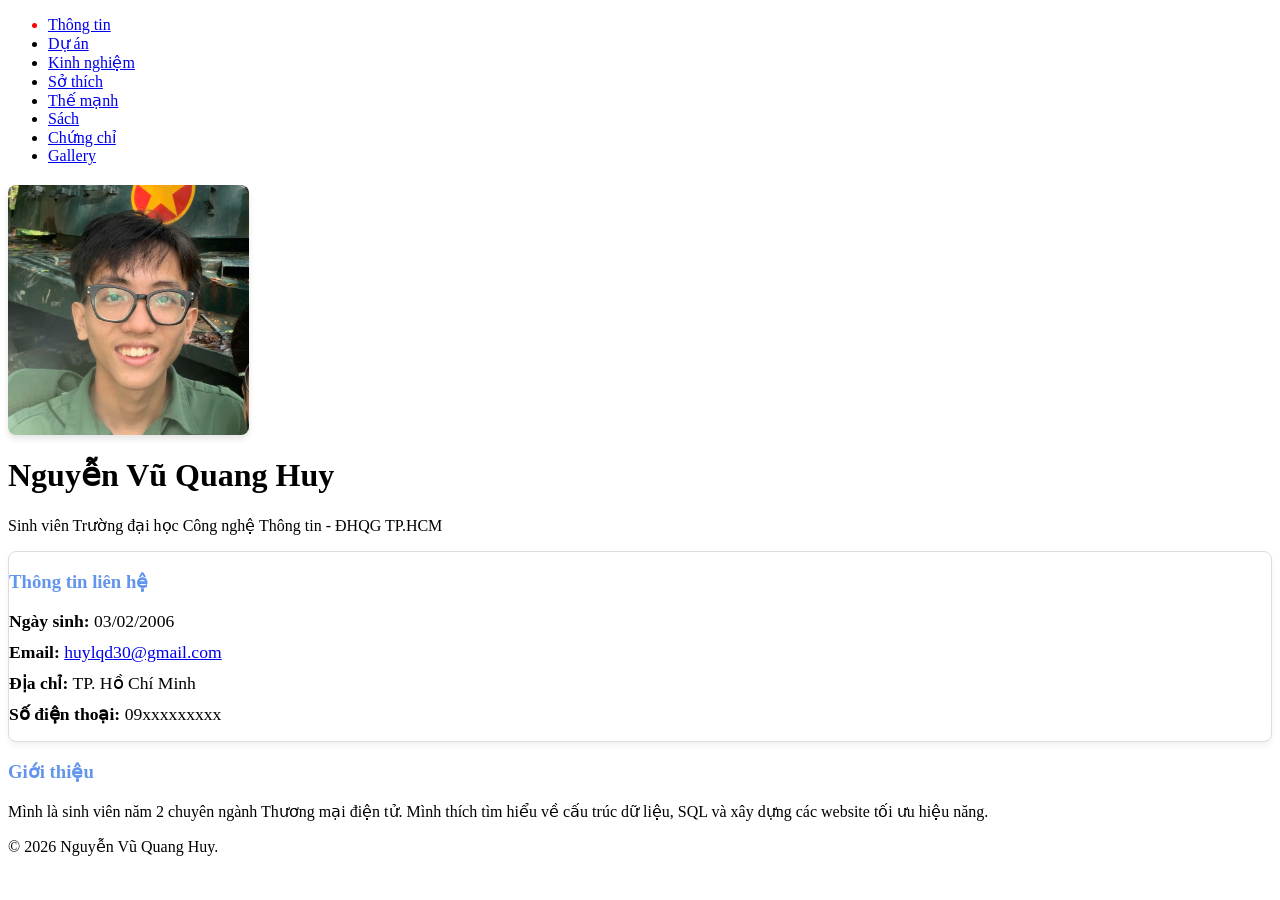
<file: index.html>
<!doctype html>
<html lang="vi">
    <head>
        <meta charset="UTF-8" />
        <meta name="viewport" content="width=device-width, initial-scale=1.0" />
        <meta name="robots" content="noindex" />
        <title>Thông tin cá nhân - Nguyễn Vũ Quang Huy</title>
        <link rel="stylesheet" href="style.css" />
    </head>
    <style>
        /* 1. Xóa dấu chấm và chỉnh font to cho phần Info */
        .info-list {
            list-style: none; /* Mất dấu chấm */
            padding: 0;
        }
        .info-list li {
            font-size: 1.1rem; /* Chữ to hơn một chút */
            margin-bottom: 10px; /* Cách dòng cho thoáng */
        }
    </style>

    <body>
        <header>
            <nav>
                <ul>
                    <li style="color: red">
                        <a href="index.html">Thông tin</a>
                    </li>
                    <li><a href="DuAn.html">Dự án</a></li>
                    <li><a href="KinhNghiem.html">Kinh nghiệm</a></li>
                    <li><a href="SoThich.html">Sở thích</a></li>
                    <li><a href="Themanh.html">Thế mạnh</a></li>
                    <li><a href="Sach.html">Sách</a></li>
                    <li>
                        <a href="ChungChi.html">Chứng chỉ </a>
                    </li>
                    <li><a href="Gallery.html">Gallery</a></li>
                </ul>
            </nav>
            <div class="profile-header">
                <div class="image-grid">
                    <img
                        src="Anh/AnhDaiDien.jpg"
                        alt="Nguyễn Vũ Quang Huy"
                        onclick="openModal(this)"
                    />
                </div>
                <h1>Nguyễn Vũ Quang Huy</h1>
                <p class="job-title">
                    Sinh viên Trường đại học Công nghệ Thông tin - ĐHQG TP.HCM
                </p>
            </div>
        </header>

        <div class="project-grid">
            <div class="project-card">
                <h3 style="color: cornflowerblue">Thông tin liên hệ</h3>
                <ul class="info-list">
                    <li><strong>Ngày sinh:</strong> 03/02/2006</li>
                    <li>
                        <strong>Email:</strong>
                        <a href="mailto:huylqd30@gmail.com"
                            >huylqd30@gmail.com</a
                        >
                    </li>
                    <li><strong>Địa chỉ:</strong> TP. Hồ Chí Minh</li>
                    <li><strong>Số điện thoại:</strong> 09xxxxxxxxx</li>
                </ul>
            </div>
        </div>

        <section>
            <h3 style="color: cornflowerblue">Giới thiệu</h3>
            <p>
                Mình là sinh viên năm 2 chuyên ngành Thương mại điện tử. Mình
                thích tìm hiểu về cấu trúc dữ liệu, SQL và xây dựng các website
                tối ưu hiệu năng.
            </p>
        </section>

        <footer>
            <p>&copy; 2026 Nguyễn Vũ Quang Huy.</p>
        </footer>
    </body>
</html>
</file>
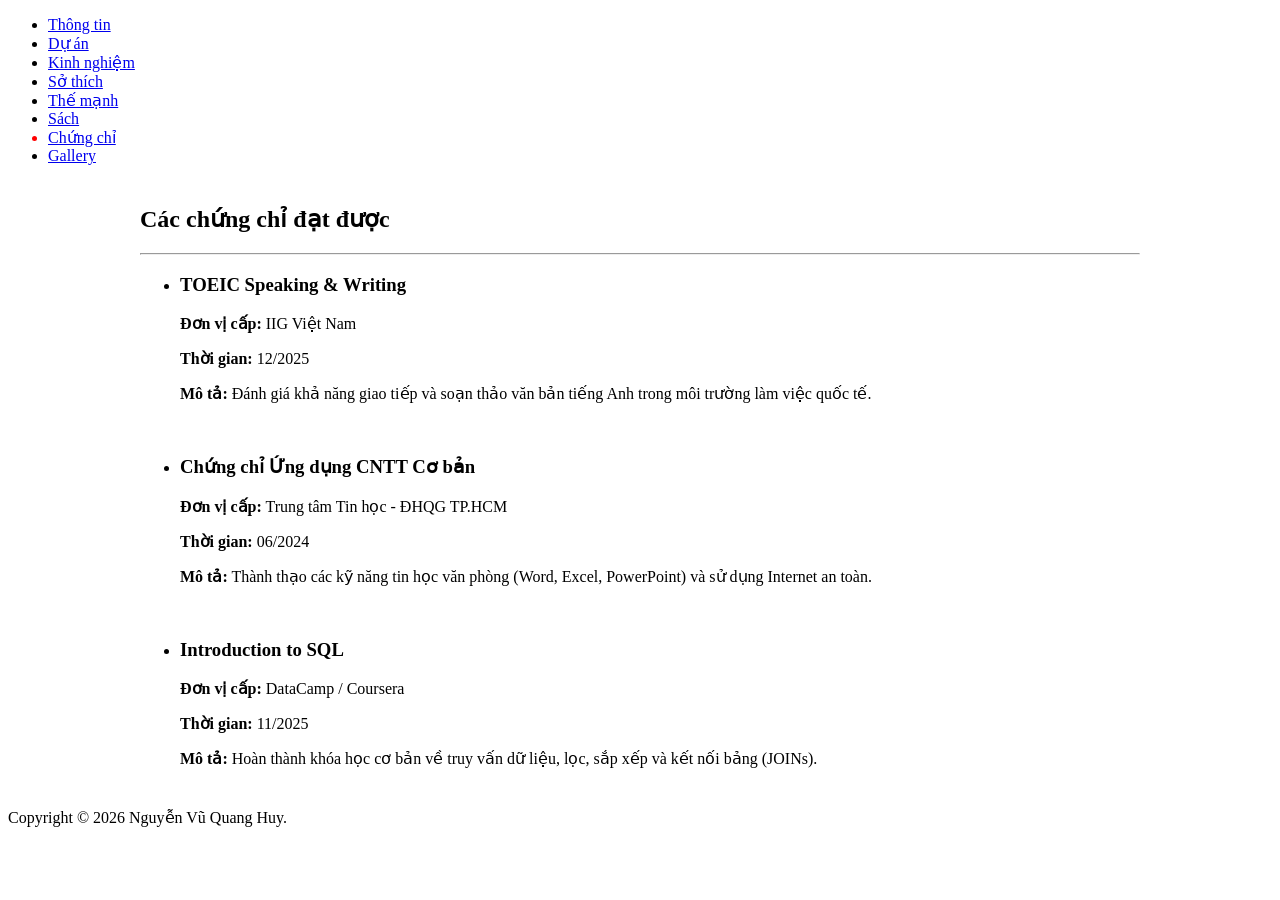
<file: ChungChi.html>
<!doctype html>
<html lang="vi">
    <head>
        <meta charset="UTF-8" />
        <meta name="viewport" content="width=device-width, initial-scale=1.0" />
        <title>Chứng chỉ - Nguyễn Vũ Quang Huy</title>
        <link rel="stylesheet" href="style.css" />
    </head>
    <body>
        <nav class="navbar">
            <ul class="nav-links">
                <li><a href="index.html">Thông tin</a></li>
                <li><a href="DuAn.html">Dự án</a></li>
                <li><a href="KinhNghiem.html">Kinh nghiệm</a></li>
                <li><a href="SoThich.html">Sở thích</a></li>
                <li><a href="Themanh.html">Thế mạnh</a></li>
                <li><a href="Sach.html">Sách</a></li>
                <li style="color: red">
                    <a href="ChungChi.html" class="active">Chứng chỉ</a>
                </li>
                <li><a href="Gallery.html">Gallery</a></li>
            </ul>
        </nav>

        <main>
            <section class="container">
                <h1>Các chứng chỉ đạt được</h1>
                <hr />

                <ul>
                    <li>
                        <h3>TOEIC Speaking & Writing</h3>
                        <p><strong>Đơn vị cấp:</strong> IIG Việt Nam</p>
                        <p><strong>Thời gian:</strong> 12/2025</p>
                        <p>
                            <strong>Mô tả:</strong> Đánh giá khả năng giao tiếp
                            và soạn thảo văn bản tiếng Anh trong môi trường làm
                            việc quốc tế.
                        </p>
                    </li>
                    <br />

                    <li>
                        <h3>Chứng chỉ Ứng dụng CNTT Cơ bản</h3>
                        <p>
                            <strong>Đơn vị cấp:</strong> Trung tâm Tin học -
                            ĐHQG TP.HCM
                        </p>
                        <p><strong>Thời gian:</strong> 06/2024</p>
                        <p>
                            <strong>Mô tả:</strong> Thành thạo các kỹ năng tin
                            học văn phòng (Word, Excel, PowerPoint) và sử dụng
                            Internet an toàn.
                        </p>
                    </li>

                    <br />

                    <li>
                        <h3>Introduction to SQL</h3>
                        <p><strong>Đơn vị cấp:</strong> DataCamp / Coursera</p>
                        <p><strong>Thời gian:</strong> 11/2025</p>
                        <p>
                            <strong>Mô tả:</strong> Hoàn thành khóa học cơ bản
                            về truy vấn dữ liệu, lọc, sắp xếp và kết nối bảng
                            (JOINs).
                        </p>
                    </li>
                </ul>
            </section>
        </main>

        <footer>
            <p>Copyright © 2026 Nguyễn Vũ Quang Huy.</p>
        </footer>
    </body>
</html>
</file>
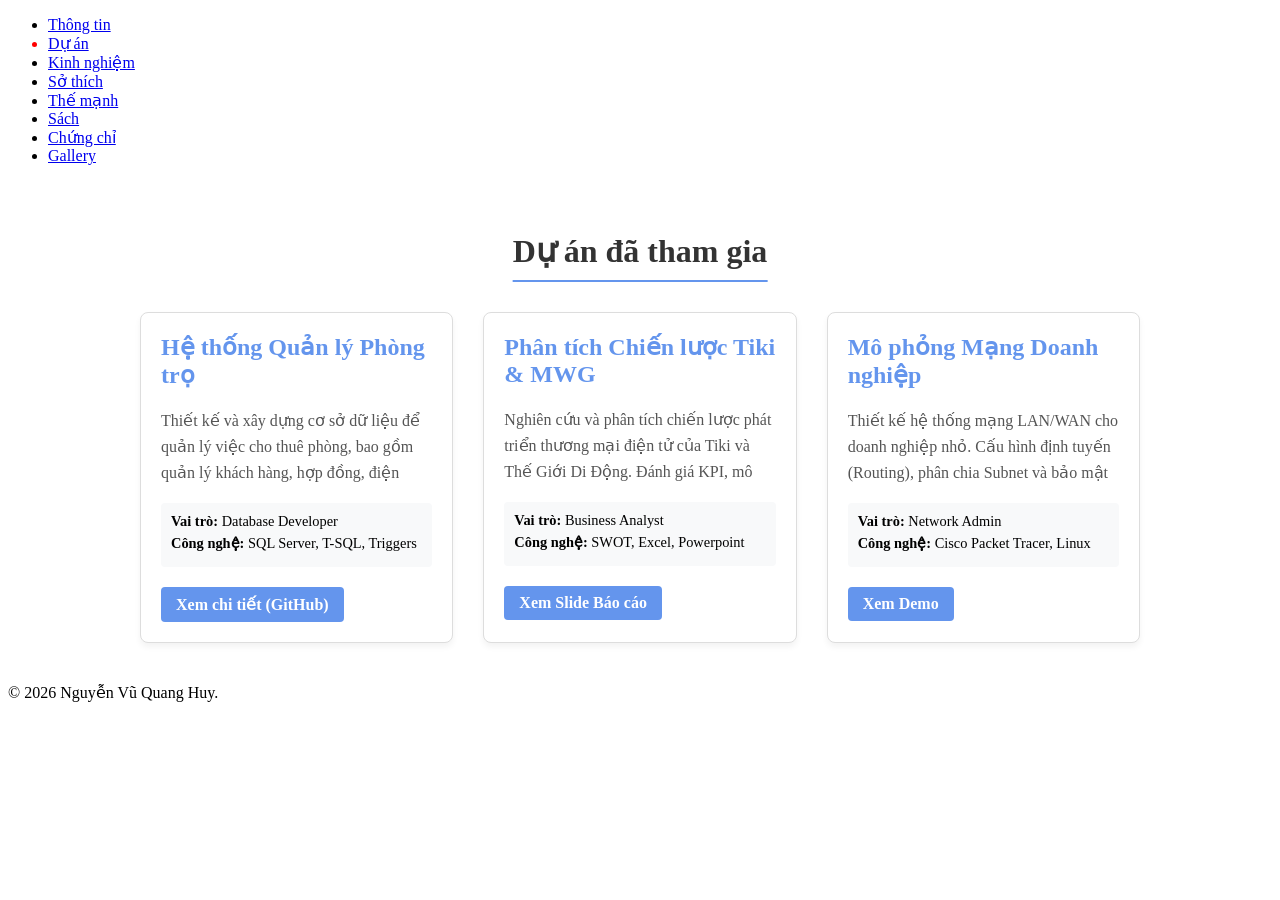
<file: DuAn.html>
<!doctype html>
<html lang="vi">
    <head>
        <meta charset="UTF-8" />
        <meta name="viewport" content="width=device-width, initial-scale=1.0" />
        <title>Dự án - Nguyễn Vũ Quang Huy</title>
        <link rel="stylesheet" href="style.css" />
    </head>
    <body>
        <nav class="navbar">
            <ul class="nav-links">
                <li><a href="index.html">Thông tin</a></li>
                <li style="color: red">
                    <a href="DuAn.html" class="active">Dự án</a>
                </li>
                <li><a href="KinhNghiem.html">Kinh nghiệm</a></li>
                <li><a href="SoThich.html">Sở thích</a></li>
                <li><a href="Themanh.html">Thế mạnh</a></li>
                <li><a href="Sach.html">Sách</a></li>
                <li><a href="ChungChi.html">Chứng chỉ</a></li>
                <li><a href="Gallery.html">Gallery</a></li>
            </ul>
        </nav>

        <main>
            <section class="container">
                <h1 class="section-title">Dự án đã tham gia</h1>

                <div class="project-grid">
                    <div class="project-card">
                        <div class="project-content">
                            <h2>Hệ thống Quản lý Phòng trọ</h2>
                            <p class="project-desc">
                                Thiết kế và xây dựng cơ sở dữ liệu để quản lý
                                việc cho thuê phòng, bao gồm quản lý khách hàng,
                                hợp đồng, điện nước và hóa đơn hàng tháng. Tối
                                ưu hóa truy vấn và đảm bảo toàn vẹn dữ liệu.
                            </p>

                            <ul class="project-info">
                                <li>
                                    <strong>Vai trò:</strong> Database Developer
                                </li>
                                <li>
                                    <strong>Công nghệ:</strong> SQL Server,
                                    T-SQL, Triggers
                                </li>
                            </ul>

                            <a href="#" class="btn-link"
                                >Xem chi tiết (GitHub)</a
                            >
                        </div>
                    </div>

                    <div class="project-card">
                        <div class="project-content">
                            <h2>Phân tích Chiến lược Tiki & MWG</h2>
                            <p class="project-desc">
                                Nghiên cứu và phân tích chiến lược phát triển
                                thương mại điện tử của Tiki và Thế Giới Di Động.
                                Đánh giá KPI, mô hình SWOT và đề xuất giải pháp
                                cải thiện trải nghiệm khách hàng.
                            </p>

                            <ul class="project-info">
                                <li>
                                    <strong>Vai trò:</strong> Business Analyst
                                </li>
                                <li>
                                    <strong>Công nghệ:</strong> SWOT, Excel,
                                    Powerpoint
                                </li>
                            </ul>

                            <a href="#" class="btn-link">Xem Slide Báo cáo</a>
                        </div>
                    </div>

                    <div class="project-card">
                        <div class="project-content">
                            <h2>Mô phỏng Mạng Doanh nghiệp</h2>
                            <p class="project-desc">
                                Thiết kế hệ thống mạng LAN/WAN cho doanh nghiệp
                                nhỏ. Cấu hình định tuyến (Routing), phân chia
                                Subnet và bảo mật hệ thống Linux (Secure Boot
                                troubleshooting).
                            </p>

                            <ul class="project-info">
                                <li><strong>Vai trò:</strong> Network Admin</li>
                                <li>
                                    <strong>Công nghệ:</strong> Cisco Packet
                                    Tracer, Linux
                                </li>
                            </ul>

                            <a href="#" class="btn-link">Xem Demo</a>
                        </div>
                    </div>
                </div>
            </section>
        </main>

        <footer>
            <p>&copy; 2026 Nguyễn Vũ Quang Huy.</p>
        </footer>
    </body>
</html>
</file>
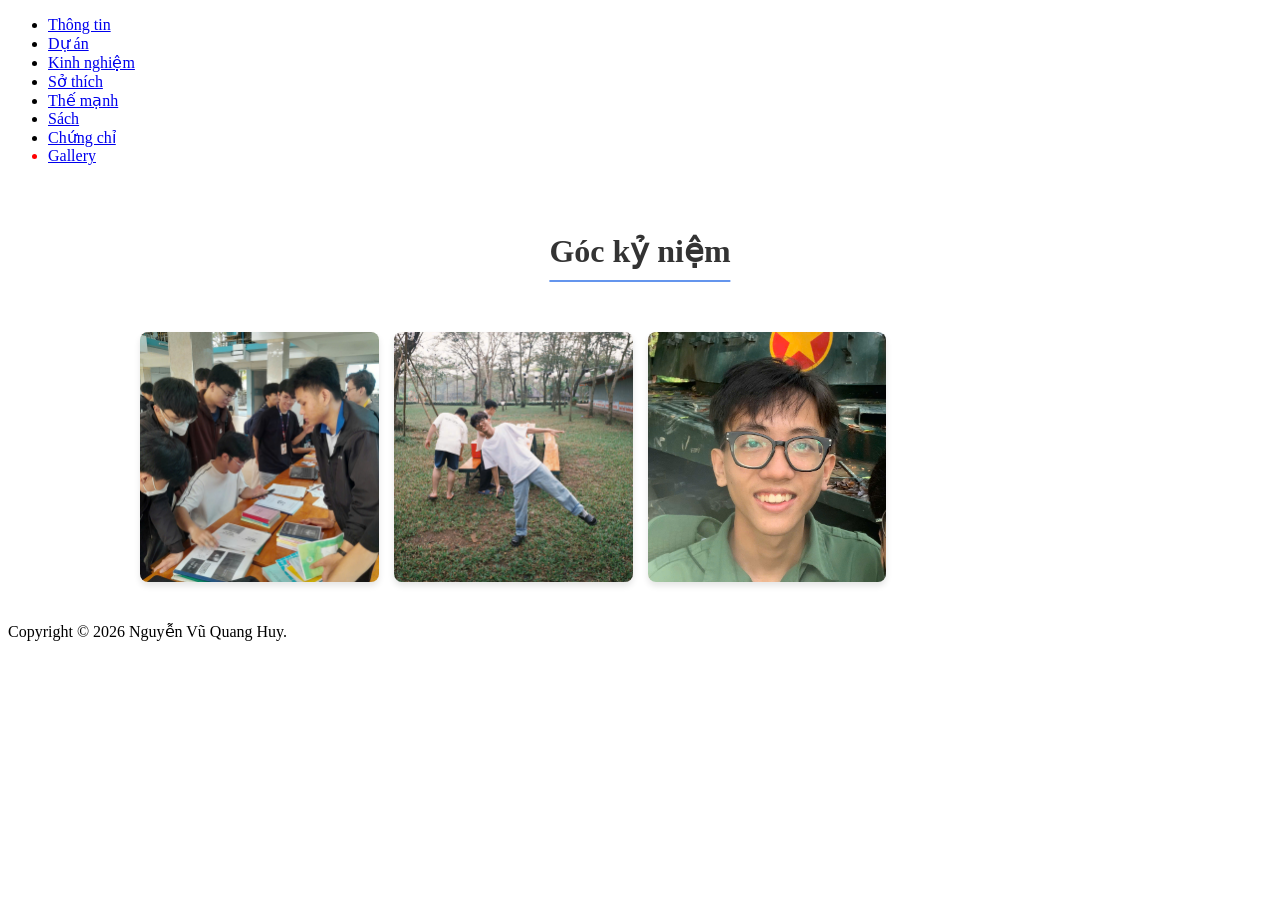
<file: Gallery.html>
<!doctype html>
<html lang="vi">
    <head>
        <meta charset="UTF-8" />
        <meta name="viewport" content="width=device-width, initial-scale=1.0" />
        <title>Gallery - Nguyễn Vũ Quang Huy</title>
        <link rel="stylesheet" href="style.css" />
    </head>
    <body>
        <nav class="navbar">
            <ul class="nav-links">
                <li><a href="index.html">Thông tin</a></li>
                <li><a href="DuAn.html">Dự án</a></li>
                <li><a href="KinhNghiem.html">Kinh nghiệm</a></li>
                <li><a href="SoThich.html">Sở thích</a></li>
                <li><a href="Themanh.html">Thế mạnh</a></li>
                <li><a href="Sach.html">Sách</a></li>
                <li><a href="ChungChi.html">Chứng chỉ</a></li>
                <li style="color: red">
                    <a href="Gallery.html" class="active">Gallery</a>
                </li>
            </ul>
        </nav>

        <main>
            <section class="container">
                <h1 class="section-title">Góc kỷ niệm</h1>

                <div class="image-grid">
                    <div class="gallery-item">
                        <img
                            src="Anh/KiNiem1.jpg"
                            alt="Kỷ niệm 1"
                            onclick="openModal(this)"
                        />
                    </div>

                    <div class="gallery-item">
                        <img
                            src="Anh/KiNiem3.jpg"
                            alt="Kỷ niệm 3"
                            onclick="openModal(this)"
                        />
                    </div>

                    <div class="gallery-item">
                        <img
                            src="Anh/AnhDaiDien.jpg"
                            alt="Ảnh đại diện"
                            onclick="openModal(this)"
                        />
                    </div>
                </div>
            </section>
        </main>

        <div id="myModal" class="modal">
            <span class="close" onclick="closeModal()">&times;</span>
            <img class="modal-content" id="img01" />
            <div id="caption"></div>
        </div>

        <footer>
            <p>Copyright © 2026 Nguyễn Vũ Quang Huy.</p>
        </footer>

        <script>
            var modal = document.getElementById("myModal");
            var modalImg = document.getElementById("img01");
            var captionText = document.getElementById("caption");

            function openModal(element) {
                modal.style.display = "block";
                modalImg.src = element.src;
                captionText.innerHTML = element.alt;
            }

            function closeModal() {
                modal.style.display = "none";
            }

            // Bấm ra ngoài khoảng đen thì đóng
            window.onclick = function (event) {
                if (event.target == modal) {
                    modal.style.display = "none";
                }
            };
        </script>
    </body>
</html>
</file>
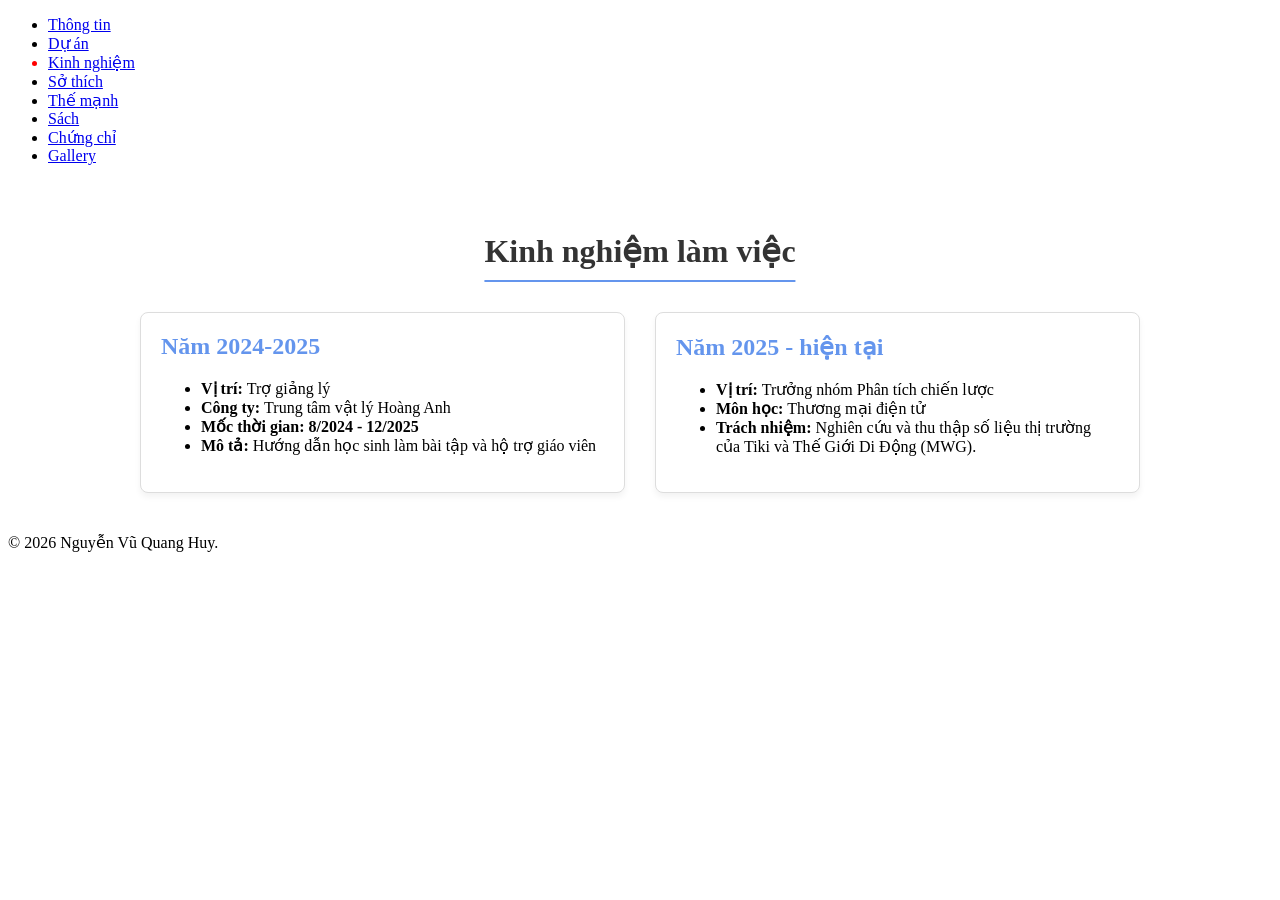
<file: KinhNghiem.html>
<!doctype html>
<html lang="vi">
    <head>
        <meta charset="UTF-8" />
        <meta name="viewport" content="width=device-width, initial-scale=1.0" />
        <title>Kinh Nghiệm - Nguyễn Vũ Quang Huy</title>
        <link rel="stylesheet" href="style.css" />
    </head>
    <body>
        <header>
            <nav class="navbar">
                <ul class="nav-links">
                    <li><a href="index.html">Thông tin</a></li>
                    <li><a href="DuAn.html" class="active">Dự án</a></li>
                    <li style="color: red">
                        <a href="KinhNghiem.html">Kinh nghiệm</a>
                    </li>
                    <li><a href="SoThich.html">Sở thích</a></li>
                    <li><a href="Themanh.html">Thế mạnh</a></li>
                    <li><a href="Sach.html">Sách</a></li>
                    <li><a href="ChungChi.html">Chứng chỉ</a></li>
                    <li><a href="Gallery.html">Gallery</a></li>
                </ul>
            </nav>
        </header>
        <section class="container">
            <h1 class="section-title">Kinh nghiệm làm việc</h1>
            <div class="project-grid">
                <div class="project-card">
                    <div class="project-content">
                        <h2>Năm 2024-2025</h2>
                        <ul>
                            <li><strong>Vị trí: </strong>Trợ giảng lý</li>
                            <li>
                                <strong>Công ty: </strong>Trung tâm vật lý Hoàng
                                Anh
                            </li>
                            <li>
                                <strong>Mốc thời gian: 8/2024 - 12/2025</strong>
                            </li>
                            <li>
                                <strong>Mô tả: </strong>Hướng dẫn học sinh làm
                                bài tập và hộ trợ giáo viên
                            </li>
                        </ul>
                    </div>
                </div>

                <div class="project-grid">
                    <div class="project-card">
                        <div class="project-content">
                            <h2>Năm 2025 - hiện tại</h2>
                            <ul>
                                <li>
                                    <strong>Vị trí: </strong>Trưởng nhóm Phân
                                    tích chiến lược
                                </li>
                                <li>
                                    <strong>Môn học: </strong> Thương mại điện
                                    tử
                                </li>
                                <li>
                                    <strong>Trách nhiệm: </strong>Nghiên cứu và
                                    thu thập số liệu thị trường của Tiki và Thế
                                    Giới Di Động (MWG).
                                </li>
                            </ul>
                        </div>
                    </div>
                </div>
            </div>
        </section>
        <footer><p>&copy; 2026 Nguyễn Vũ Quang Huy.</p></footer>
    </body>
</html>
</file>
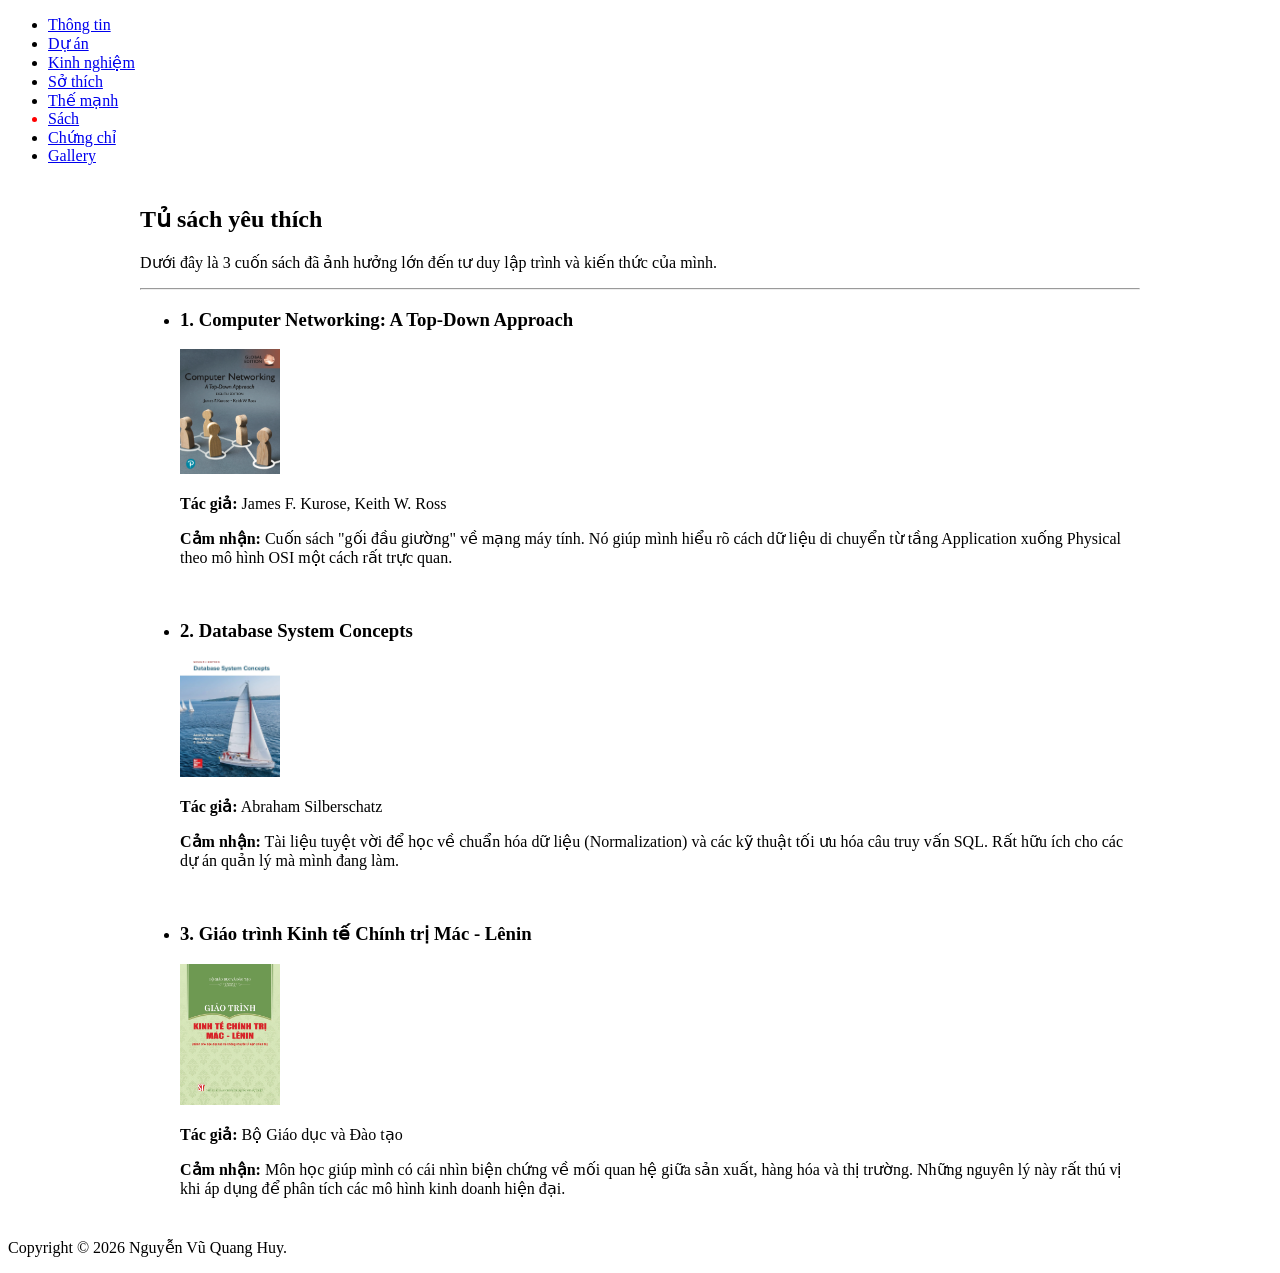
<file: Sach.html>
<!doctype html>
<html lang="vi">
    <head>
        <meta charset="UTF-8" />
        <meta name="viewport" content="width=device-width, initial-scale=1.0" />
        <title>Sách yêu thích - Nguyễn Vũ Quang Huy</title>
        <link rel="stylesheet" href="style.css" />
    </head>
    <body>
        <nav class="navbar">
            <ul class="nav-links">
                <li><a href="index.html">Thông tin</a></li>
                <li><a href="DuAn.html">Dự án</a></li>
                <li><a href="KinhNghiem.html">Kinh nghiệm</a></li>
                <li><a href="SoThich.html">Sở thích</a></li>
                <li><a href="Themanh.html">Thế mạnh</a></li>
                <li style="color: red">
                    <a href="Sach.html" class="active">Sách</a>
                </li>
                <li><a href="ChungChi.html">Chứng chỉ</a></li>
                <li><a href="Gallery.html">Gallery</a></li>
            </ul>
        </nav>

        <main>
            <section class="container">
                <h1>Tủ sách yêu thích</h1>
                <p>
                    Dưới đây là 3 cuốn sách đã ảnh hưởng lớn đến tư duy lập
                    trình và kiến thức của mình.
                </p>
                <hr />

                <ul>
                    <li>
                        <h3>1. Computer Networking: A Top-Down Approach</h3>
                        <img src="Anh/MMT.png" alt="MangMayTinh" width="100" />
                        <p>
                            <strong>Tác giả:</strong> James F. Kurose, Keith W.
                            Ross
                        </p>
                        <p>
                            <strong>Cảm nhận:</strong> Cuốn sách "gối đầu
                            giường" về mạng máy tính. Nó giúp mình hiểu rõ cách
                            dữ liệu di chuyển từ tầng Application xuống Physical
                            theo mô hình OSI một cách rất trực quan.
                        </p>
                    </li>
                    <br />

                    <li>
                        <h3>2. Database System Concepts</h3>
                        <img src="Anh/CSDL.jpg" alt="CoSoDuLieu" width="100" />
                        <p><strong>Tác giả:</strong> Abraham Silberschatz</p>
                        <p>
                            <strong>Cảm nhận:</strong> Tài liệu tuyệt vời để học
                            về chuẩn hóa dữ liệu (Normalization) và các kỹ thuật
                            tối ưu hóa câu truy vấn SQL. Rất hữu ích cho các dự
                            án quản lý mà mình đang làm.
                        </p>
                    </li>
                    <br />

                    <li>
                        <h3>3. Giáo trình Kinh tế Chính trị Mác - Lênin</h3>
                        <img
                            src="Anh/KTCT.jpg"
                            alt="KinhTeChinhTri"
                            width="100"
                        />
                        <p><strong>Tác giả:</strong> Bộ Giáo dục và Đào tạo</p>
                        <p>
                            <strong>Cảm nhận:</strong> Môn học giúp mình có cái
                            nhìn biện chứng về mối quan hệ giữa sản xuất, hàng
                            hóa và thị trường. Những nguyên lý này rất thú vị
                            khi áp dụng để phân tích các mô hình kinh doanh hiện
                            đại.
                        </p>
                    </li>
                </ul>
            </section>
        </main>

        <footer>
            <p>Copyright © 2026 Nguyễn Vũ Quang Huy.</p>
        </footer>
    </body>
</html>
</file>
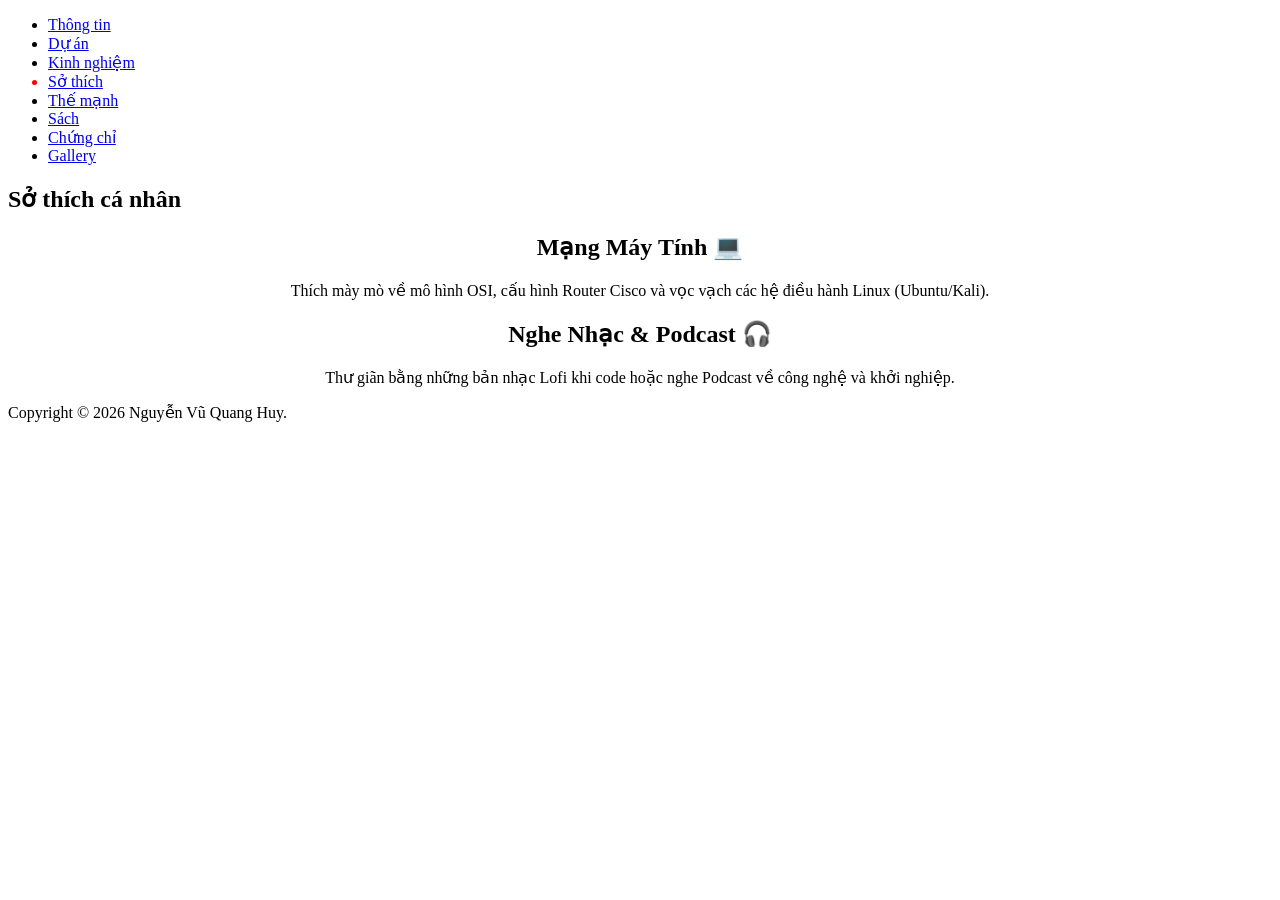
<file: SoThich.html>
<!doctype html>
<html lang="vi">
    <head>
        <meta charset="UTF-8" />
        <meta name="viewport" content="width=device-width, initial-scale=1.0" />
        <title>Sở thích - Nguyễn Vũ Quang Huy</title>
    </head>
    <body>
        <nav class="navbar">
            <ul class="nav-links">
                <li><a href="index.html">Thông tin</a></li>
                <li><a href="DuAn.html" class="active">Dự án</a></li>
                <li><a href="KinhNghiem.html">Kinh nghiệm</a></li>
                <li style="color: red"><a href="SoThich.html">Sở thích</a></li>
                <li><a href="Themanh.html">Thế mạnh</a></li>
                <li><a href="Sach.html">Sách</a></li>
                <li><a href="ChungChi.html">Chứng chỉ</a></li>
                <li><a href="Gallery.html">Gallery</a></li>
            </ul>
        </nav>
        <section class="container">
            <h1 class="section-title">Sở thích cá nhân</h1>

            <div class="project-grid">
                <div class="project-card">
                    <div class="project-content">
                        <h2 style="text-align: center">Mạng Máy Tính &#128187</h2>

                        <p
                            class="project-desc"
                            style="height: auto; text-align: center"
                        >
                            Thích mày mò về mô hình OSI, cấu hình Router Cisco
                            và vọc vạch các hệ điều hành Linux (Ubuntu/Kali).
                        </p>
                    </div>
                </div>

                <div class="project-card">
                    <div class="project-content">
                        <h2 style="text-align: center">Nghe Nhạc & Podcast &#127911</h2>
                        <p
                            class="project-desc"
                            style="height: auto; text-align: center"
                        >
                            Thư giãn bằng những bản nhạc Lofi khi code hoặc nghe
                            Podcast về công nghệ và khởi nghiệp.
                        </p>
                    </div>
                </div>
            </div>
        </section>

        <footer>
            <p>Copyright © 2026 Nguyễn Vũ Quang Huy.</p>
        </footer>
    </body>
</html>
</file>
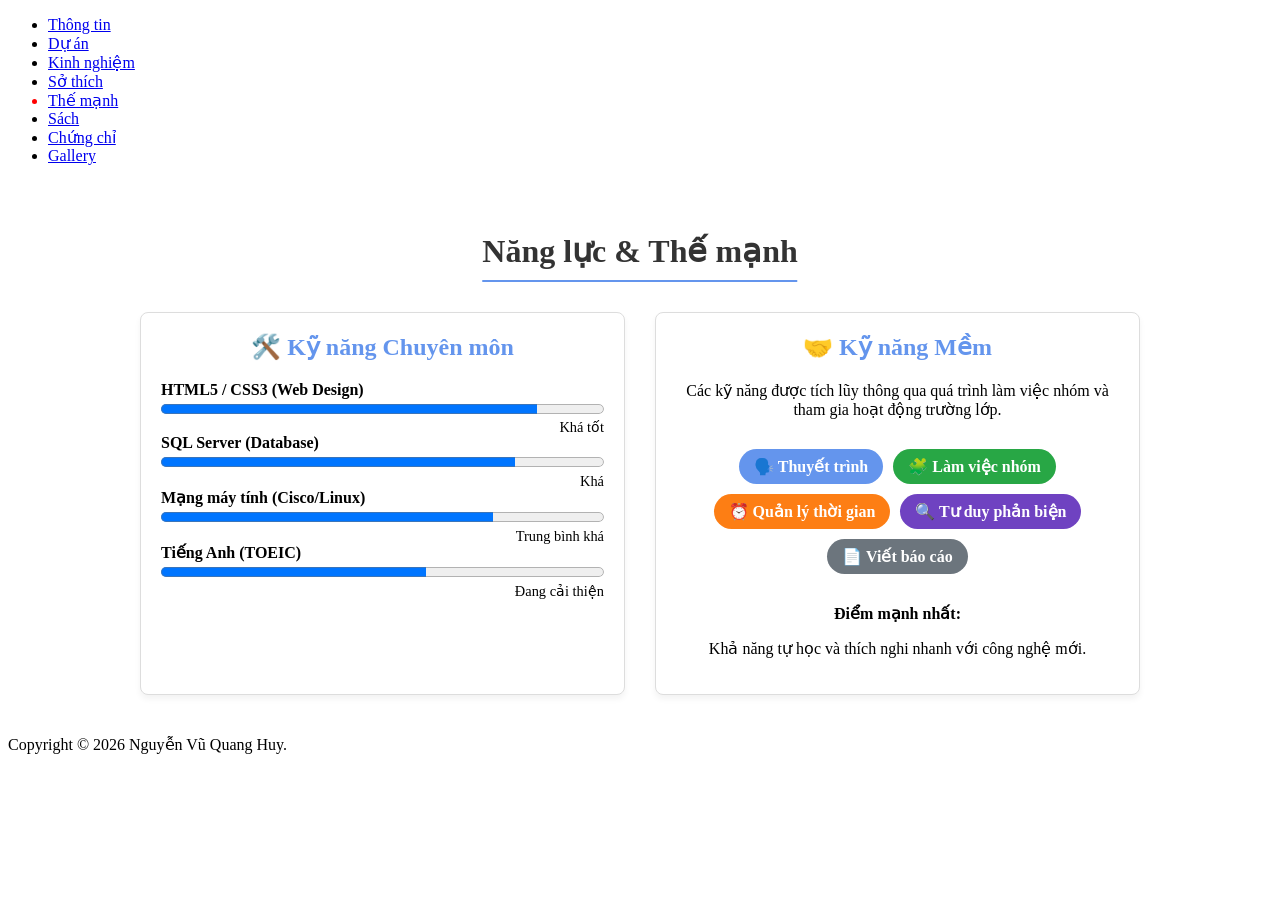
<file: Themanh.html>
<!doctype html>
<html lang="vi">
    <head>
        <meta charset="UTF-8" />
        <meta name="viewport" content="width=device-width, initial-scale=1.0" />
        <title>Thế mạnh - Nguyễn Vũ Quang Huy</title>
        <link rel="stylesheet" href="style.css" />
    </head>
    <body>
        <nav class="navbar">
            <ul class="nav-links">
                <li><a href="index.html">Thông tin</a></li>
                <li><a href="DuAn.html">Dự án</a></li>
                <li><a href="KinhNghiem.html">Kinh nghiệm</a></li>
                <li><a href="SoThich.html">Sở thích</a></li>
                <li style="color: red">
                    <a href="Themanh.html" class="active">Thế mạnh</a>
                </li>
                <li><a href="Sach.html">Sách</a></li>
                <li><a href="ChungChi.html">Chứng chỉ</a></li>
                <li><a href="Gallery.html">Gallery</a></li>
            </ul>
        </nav>

        <main>
            <section class="container">
                <h1 class="section-title">Năng lực & Thế mạnh</h1>

                <div class="project-grid">
                    <div class="project-card">
                        <div class="project-content">
                            <h2 style="text-align: center; margin-bottom: 20px">
                                🛠️ Kỹ năng Chuyên môn
                            </h2>

                            <div style="margin-bottom: 15px">
                                <label
                                    ><strong
                                        >HTML5 / CSS3 (Web Design)</strong
                                    ></label
                                >
                                <progress
                                    value="85"
                                    max="100"
                                    style="width: 100%; height: 20px"
                                ></progress>
                                <span style="float: right; font-size: 0.9rem"
                                    >Khá tốt</span
                                >
                            </div>

                            <div style="margin-bottom: 15px">
                                <label
                                    ><strong
                                        >SQL Server (Database)</strong
                                    ></label
                                >
                                <progress
                                    value="80"
                                    max="100"
                                    style="width: 100%; height: 20px"
                                ></progress>
                                <span style="float: right; font-size: 0.9rem"
                                    >Khá</span
                                >
                            </div>

                            <div style="margin-bottom: 15px">
                                <label
                                    ><strong
                                        >Mạng máy tính (Cisco/Linux)</strong
                                    ></label
                                >
                                <progress
                                    value="75"
                                    max="100"
                                    style="width: 100%; height: 20px"
                                ></progress>
                                <span style="float: right; font-size: 0.9rem"
                                    >Trung bình khá</span
                                >
                            </div>

                            <div style="margin-bottom: 15px">
                                <label
                                    ><strong>Tiếng Anh (TOEIC)</strong></label
                                >
                                <progress
                                    value="60"
                                    max="100"
                                    style="width: 100%; height: 20px"
                                ></progress>
                                <span style="float: right; font-size: 0.9rem"
                                    >Đang cải thiện</span
                                >
                            </div>
                        </div>
                    </div>

                    <div class="project-card">
                        <div class="project-content">
                            <h2 style="text-align: center; margin-bottom: 20px">
                                🤝 Kỹ năng Mềm
                            </h2>

                            <p style="text-align: center; margin-bottom: 30px">
                                Các kỹ năng được tích lũy thông qua quá trình
                                làm việc nhóm và tham gia hoạt động trường lớp.
                            </p>

                            <div
                                style="
                                    display: flex;
                                    flex-wrap: wrap;
                                    gap: 10px;
                                    justify-content: center;
                                "
                            >
                                <span
                                    style="
                                        background-color: cornflowerblue;
                                        color: white;
                                        padding: 8px 15px;
                                        border-radius: 20px;
                                        font-weight: bold;
                                    "
                                >
                                    🗣️ Thuyết trình
                                </span>

                                <span
                                    style="
                                        background-color: #28a745;
                                        color: white;
                                        padding: 8px 15px;
                                        border-radius: 20px;
                                        font-weight: bold;
                                    "
                                >
                                    🧩 Làm việc nhóm
                                </span>

                                <span
                                    style="
                                        background-color: #fd7e14;
                                        color: white;
                                        padding: 8px 15px;
                                        border-radius: 20px;
                                        font-weight: bold;
                                    "
                                >
                                    ⏰ Quản lý thời gian
                                </span>

                                <span
                                    style="
                                        background-color: #6f42c1;
                                        color: white;
                                        padding: 8px 15px;
                                        border-radius: 20px;
                                        font-weight: bold;
                                    "
                                >
                                    🔍 Tư duy phản biện
                                </span>

                                <span
                                    style="
                                        background-color: #6c757d;
                                        color: white;
                                        padding: 8px 15px;
                                        border-radius: 20px;
                                        font-weight: bold;
                                    "
                                >
                                    📄 Viết báo cáo
                                </span>
                            </div>

                            <div style="margin-top: 30px; text-align: center">
                                <p><strong>Điểm mạnh nhất:</strong></p>
                                <p>
                                    Khả năng tự học và thích nghi nhanh với công
                                    nghệ mới.
                                </p>
                            </div>
                        </div>
                    </div>
                </div>
            </section>
        </main>

        <footer>
            <p>Copyright © 2026 Nguyễn Vũ Quang Huy.</p>
        </footer>
    </body>
</html>
</file>
<file: style.css>
/* --- CSS CHO TRANG DỰ ÁN --- */

.container {
    max-width: 1000px;
    margin: 40px auto; /* Căn giữa màn hình */
    padding: 0 20px;
}

.section-title {
    text-align: center;
    color: #333;
    margin-bottom: 30px;
    font-size: 2rem;
    border-bottom: 2px solid cornflowerblue;
    display: inline-block; /* Để gạch chân chỉ dài bằng chữ */
    padding-bottom: 10px;
    /* Mẹo căn giữa block title */
    position: relative;
    left: 50%;
    transform: translateX(-50%);
}

/* Cấu trúc Lưới (Grid) - Tự động chia cột */
.project-grid {
    display: grid;
    /* Dòng này cực hay: Tự động chia cột, mỗi cột tối thiểu 300px */
    grid-template-columns: repeat(auto-fit, minmax(300px, 1fr)); 
    gap: 30px; /* Khoảng cách giữa các ô */
}

/* Giao diện từng thẻ Dự án (Card) */
.project-card {
    background: #fff;
    border: 1px solid #ddd;
    border-radius: 8px;
    overflow: hidden;
    transition: transform 0.3s ease, box-shadow 0.3s ease;
    /* Đổ bóng nhẹ cho đẹp */
    box-shadow: 0 4px 6px rgba(0,0,0,0.05); 
}

/* Hiệu ứng nhấc lên khi di chuột vào */
.project-card:hover {
    transform: translateY(-5px);
    box-shadow: 0 10px 15px rgba(0,0,0,0.1);
}

.project-content {
    padding: 20px;
}

.project-content h2 {
    margin-top: 0;
    color: cornflowerblue;
    font-size: 1.5rem;
}

.project-desc {
    color: #555;
    line-height: 1.6;
    margin-bottom: 15px;
    height: 80px; /* Cố định chiều cao mô tả để các thẻ bằng nhau */
    overflow: hidden; /* Ẩn chữ nếu quá dài */
}

.project-info {
    list-style: none;
    padding: 0;
    margin-bottom: 20px;
    background: #f8f9fa;
    padding: 10px;
    border-radius: 4px;
    font-size: 0.9rem;
}

.project-info li {
    margin-bottom: 5px;
}

/* Nút Link */
.btn-link {
    display: inline-block;
    padding: 8px 15px;
    background-color: cornflowerblue;
    color: white;
    text-decoration: none;
    border-radius: 4px;
    font-weight: bold;
    transition: background 0.3s;
}

.btn-link:hover {
    background-color: #3b6ccf;
}

/* --- CSS CHO GALLERY --- */

/* 1. Phần Grid bạn gửi (Đã tối ưu) */
.image-grid {
    display: grid;
    /* Tự động chia cột: mỗi cột tối thiểu 200px */
    grid-template-columns: repeat(auto-fill, minmax(200px, 1fr));
    gap: 15px;
    margin-top: 20px;
}

.image-grid img {
    width: 100%;
    height: 250px;     /* Bắt buộc chiều cao bằng nhau để lưới đẹp */
    object-fit: cover; /* Cắt ảnh để không bị méo hình */
    display: block;
    cursor: pointer;
    border-radius: 8px; /* Bo góc nhẹ cho đẹp */
    transition: transform 0.3s ease; /* Hiệu ứng mượt */
    box-shadow: 0 4px 6px rgba(0,0,0,0.1);
}

/* Hiệu ứng khi di chuột vào ảnh */
.image-grid img:hover {
    transform: scale(1.03); /* Phóng to nhẹ */
    box-shadow: 0 8px 15px rgba(0,0,0,0.2);
}

/* 2. Phần MODAL (Lightbox) - Màn hình đen khi phóng to */
.modal {
    display: none; /* Mặc định ẩn */
    position: fixed;
    z-index: 9999;
    padding-top: 50px;
    left: 0;
    top: 0;
    width: 100%;
    height: 100%;
    overflow: auto;
    background-color: rgba(0,0,0,0.9); /* Màu đen trong suốt */
}

/* Ảnh khi phóng to */
.modal-content {
    margin: auto;
    display: block;
    width: 80%;
    max-width: 800px;
    max-height: 80vh;
    object-fit: contain;
    border-radius: 5px;
    animation: zoom 0.5s; /* Hiệu ứng zoom */
}

/* Chữ chú thích dưới ảnh */
#caption {
    margin: auto;
    display: block;
    width: 80%;
    max-width: 700px;
    text-align: center;
    color: #ccc;
    padding: 10px 0;
    font-size: 1.2rem;
}

/* Nút đóng (X) */
.close {
    position: absolute;
    top: 20px;
    right: 35px;
    color: #f1f1f1;
    font-size: 40px;
    font-weight: bold;
    cursor: pointer;
    transition: 0.3s;
}

.close:hover {
    color: #bbb;
}

/* Hiệu ứng Zoom Animation */
@keyframes zoom {
    from {transform: scale(0)} 
    to {transform: scale(1)}
}

/* Responsive cho điện thoại */
@media only screen and (max-width: 700px){
    .modal-content {
        width: 100%;
    }
}
</file>
